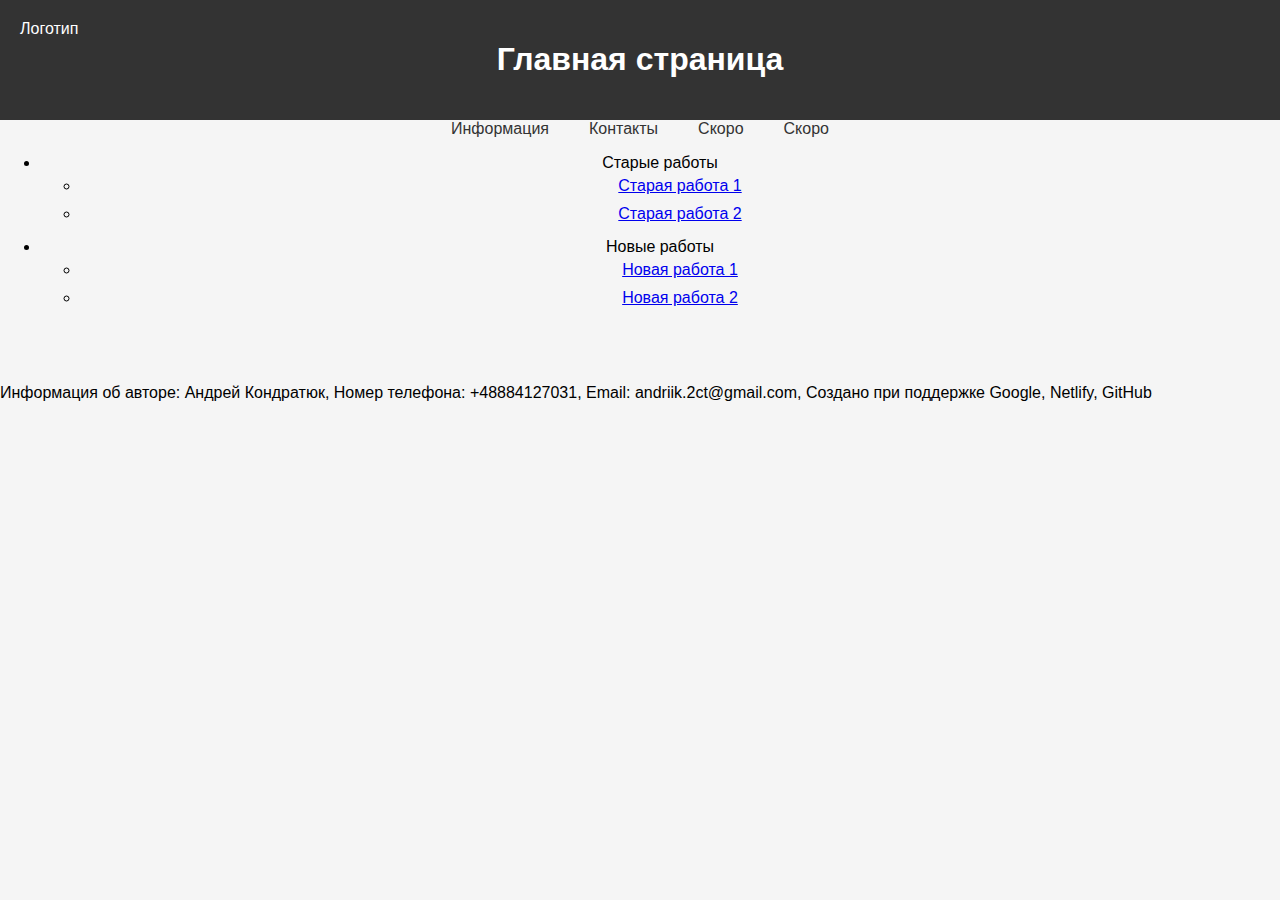
<file: index.html>
<!DOCTYPE html>
<html lang="en">
<head>
    <meta charset="UTF-8">
    <meta name="viewport" content="width=device-width, initial-scale=1.0">
    <title>Главная страница</title>
    <link rel="stylesheet" href="styles.css">
</head>
<body>
    <header>
        <div class="logo">Логотип</div>
        <h1>Главная страница</h1>
    </header>
    <nav id="menu">
    </nav>
    <section class="content" id="content">
    </section>
    <footer>
        <p>Информация об авторе: Андрей Кондратюк, Номер телефона: +48884127031, Email: andriik.2ct@gmail.com, Создано при поддержке Google, Netlify, GitHub</p>
    </footer>
    <script src="script.js"></script>
</body>
</html>
</file>
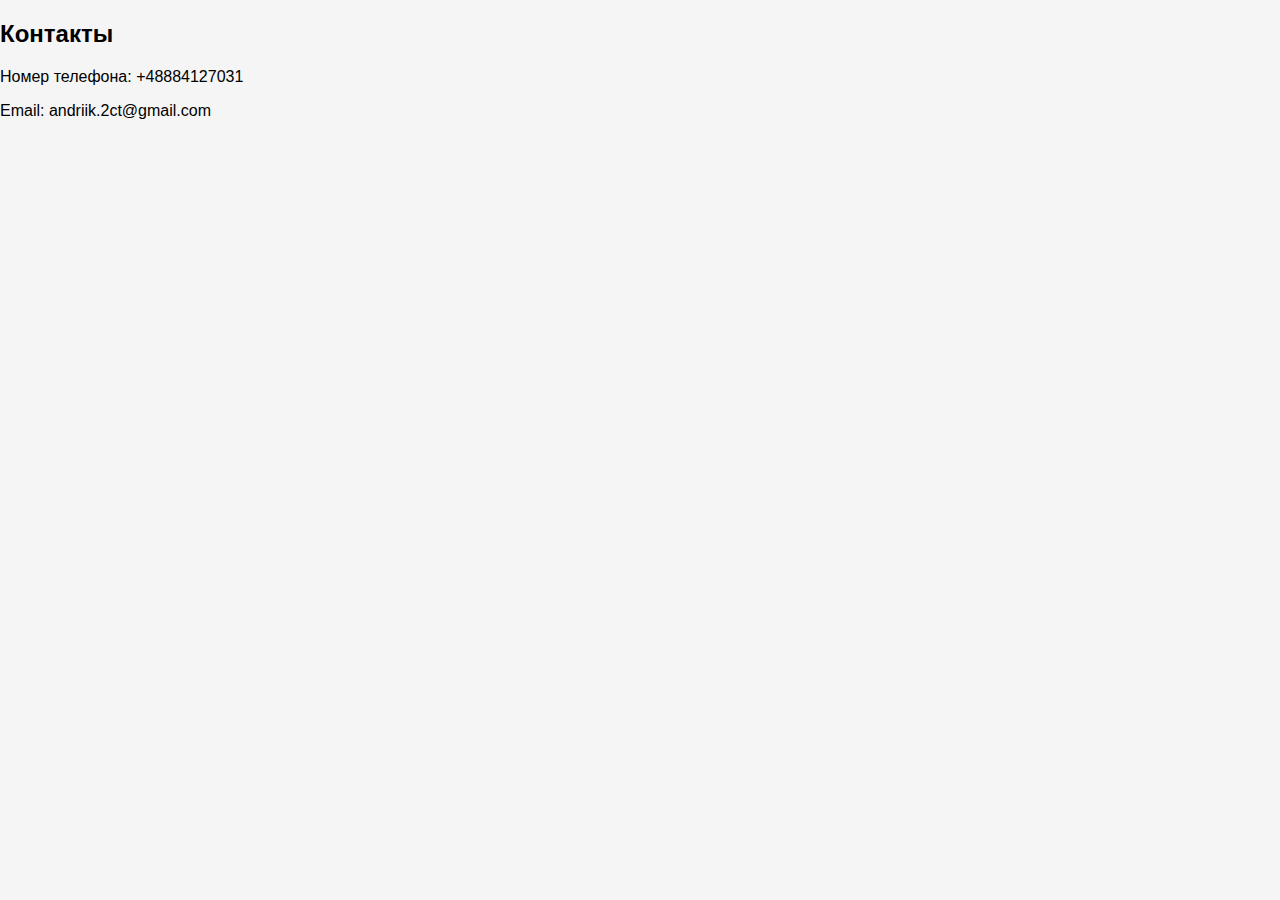
<file: contacts.html>
<!DOCTYPE html>
<html lang="en">
<head>
    <meta charset="UTF-8">
    <meta name="viewport" content="width=device-width, initial-scale=1.0">
    <title>Контакты</title>
    <link rel="stylesheet" href="styles.css">
</head>
<body>
    <h2>Контакты</h2>
    <p>Номер телефона: +48884127031</p>
    <p>Email: andriik.2ct@gmail.com</p>
</body>
</html>
</file>
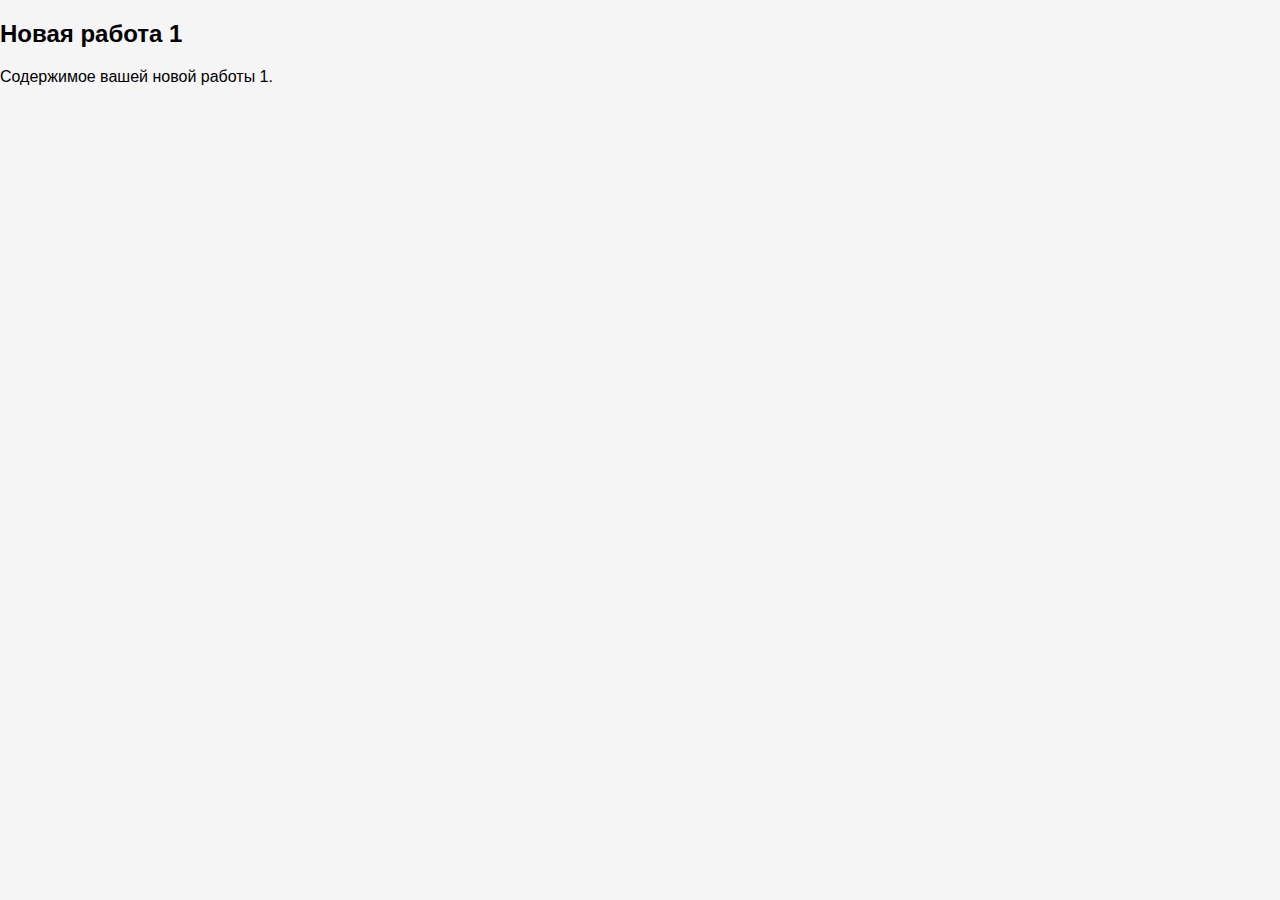
<file: new_work1.html>
<!DOCTYPE html>
<html lang="en">
<head>
    <meta charset="UTF-8">
    <meta name="viewport" content="width=device-width, initial-scale=1.0">
    <title>Новая работа 1</title>
    <link rel="stylesheet" href="styles.css">
</head>
<body>
    <h2>Новая работа 1</h2>
    <p>Содержимое вашей новой работы 1.</p>
</body>
</html>
</file>
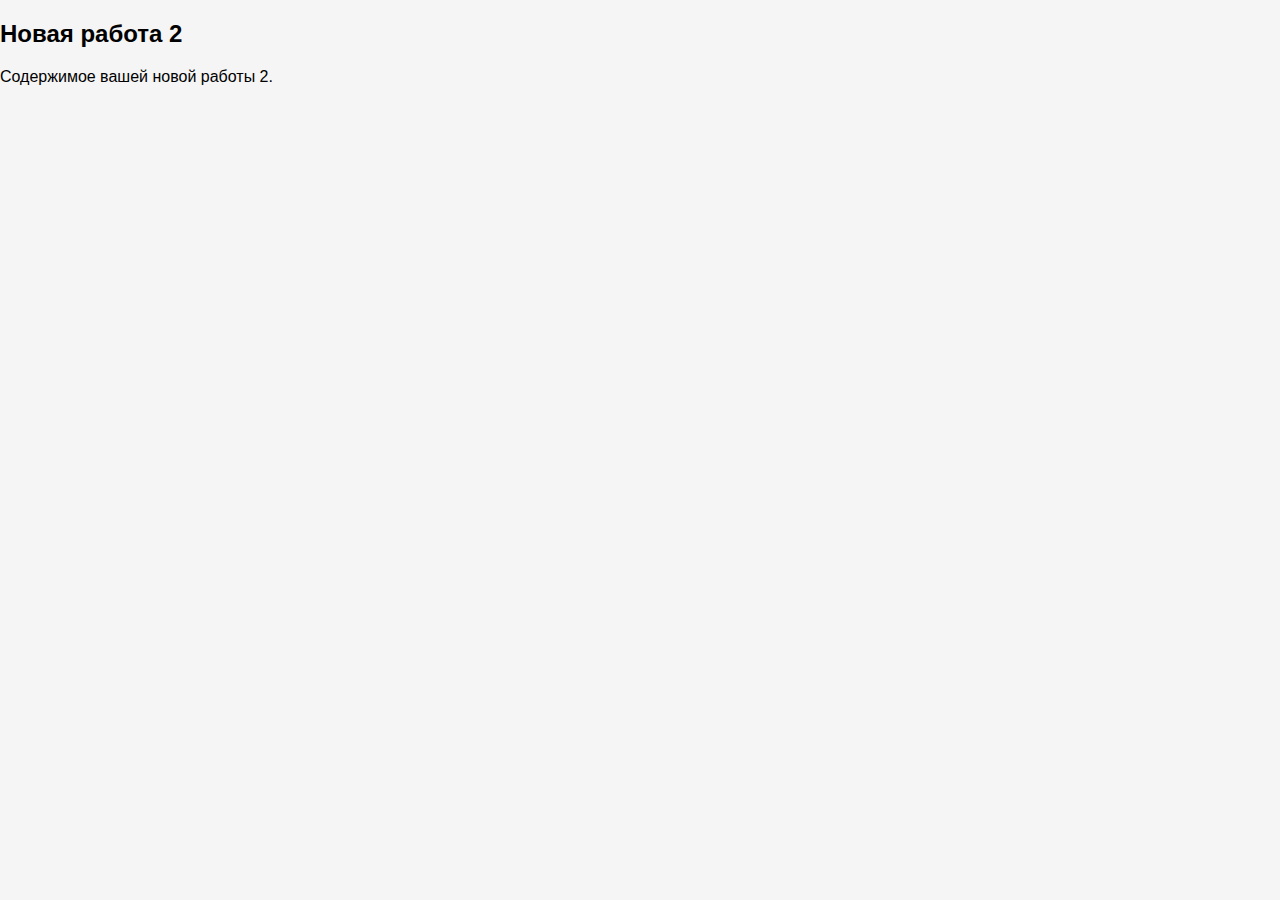
<file: new_work2.html>
<!DOCTYPE html>
<html lang="en">
<head>
    <meta charset="UTF-8">
    <meta name="viewport" content="width=device-width, initial-scale=1.0">
    <title>Новая работа 2</title>
    <link rel="stylesheet" href="styles.css">
</head>
<body>
    <h2>Новая работа 2</h2>
    <p>Содержимое вашей новой работы 2.</p>
</body>
</html>
</file>
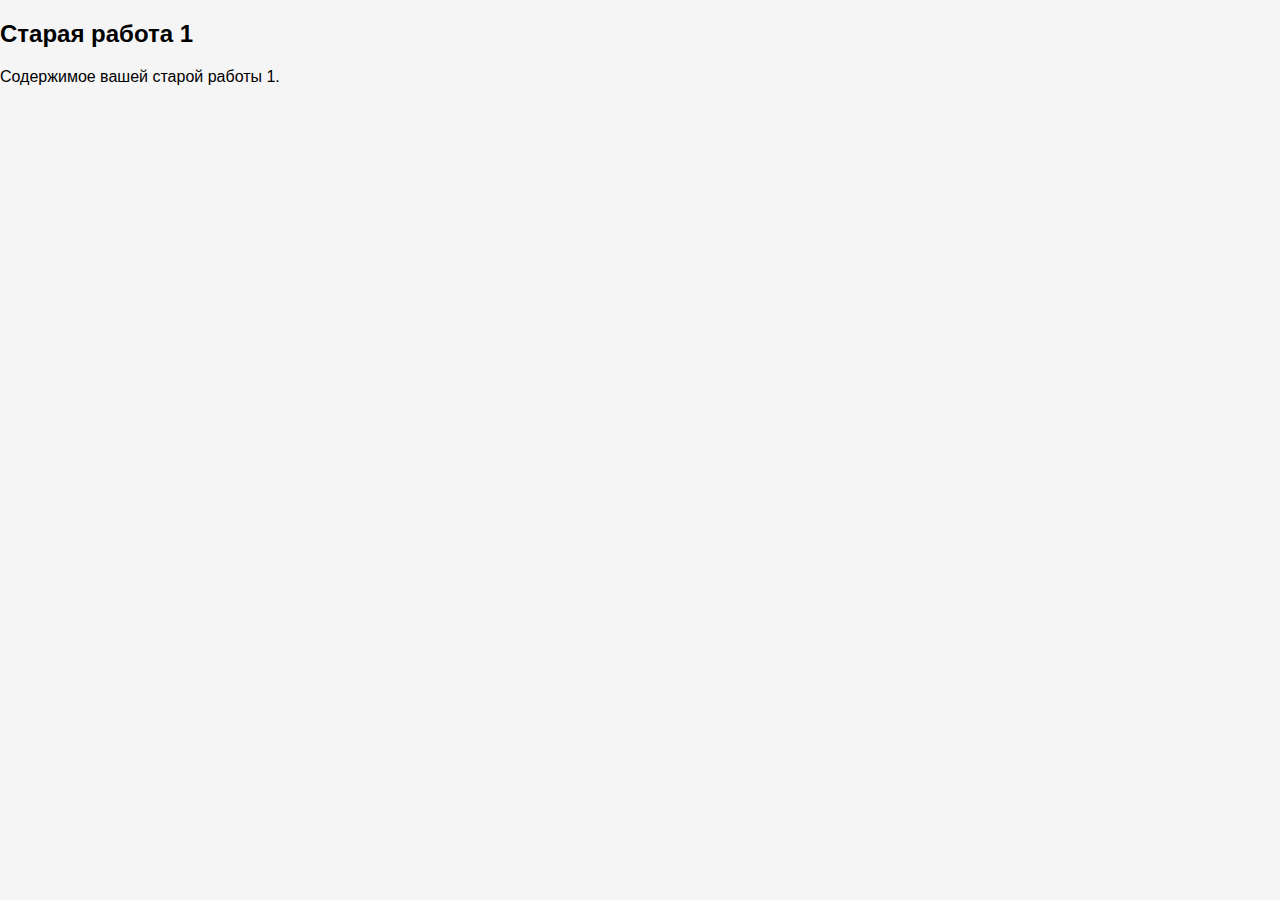
<file: old_work1.html>
<!DOCTYPE html>
<html lang="en">
<head>
    <meta charset="UTF-8">
    <meta name="viewport" content="width=device-width, initial-scale=1.0">
    <title>Старая работа 1</title>
    <link rel="stylesheet" href="styles.css">
</head>
<body>
    <h2>Старая работа 1</h2>
    <p>Содержимое вашей старой работы 1.</p>
</body>
</html>
</file>
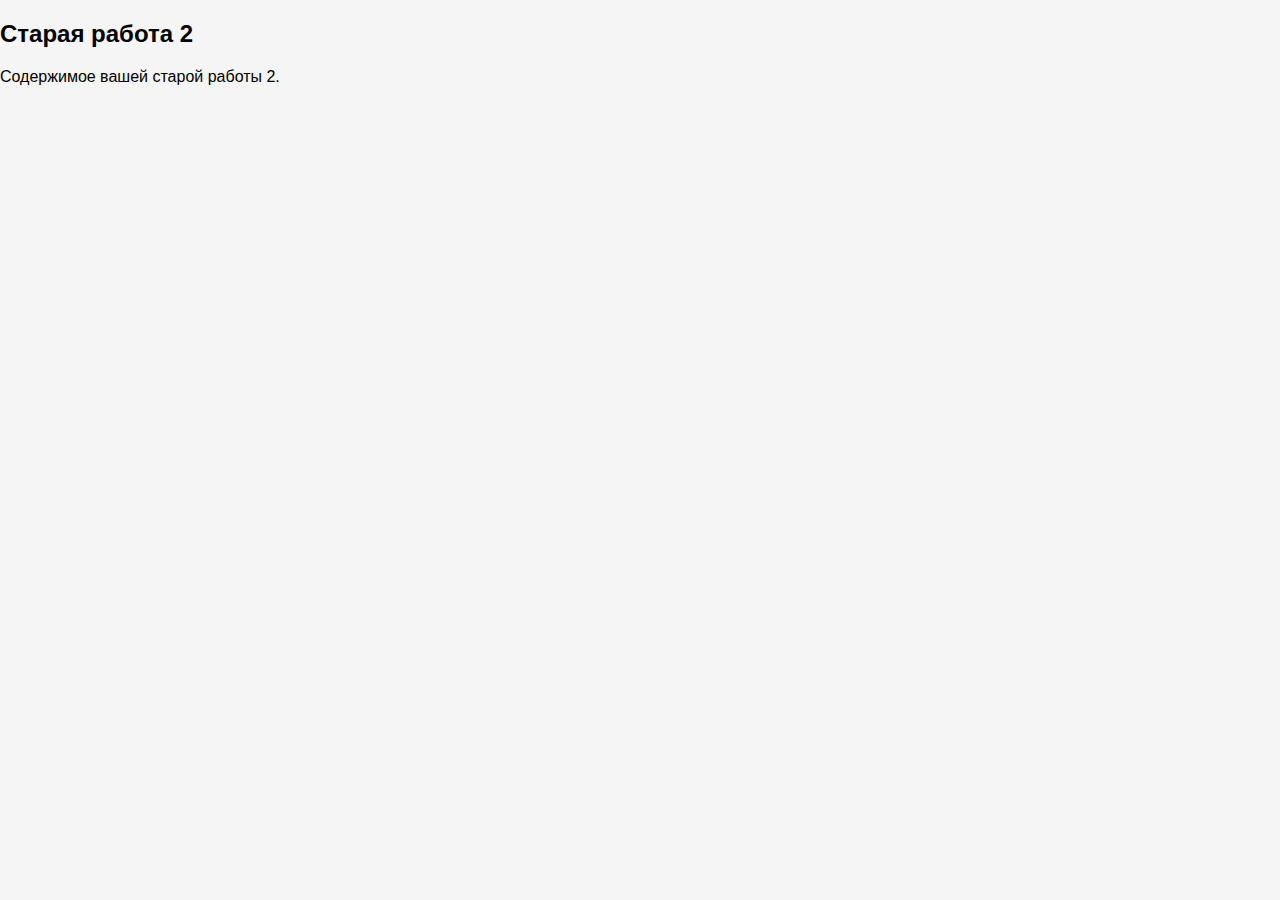
<file: old_work2.html>
<!DOCTYPE html>
<html lang="en">
<head>
    <meta charset="UTF-8">
    <meta name="viewport" content="width=device-width, initial-scale=1.0">
    <title>Старая работа 2</title>
    <link rel="stylesheet" href="styles.css">
</head>
<body>
    <h2>Старая работа 2</h2>
    <p>Содержимое вашей старой работы 2.</p>
</body>
</html>
</file>
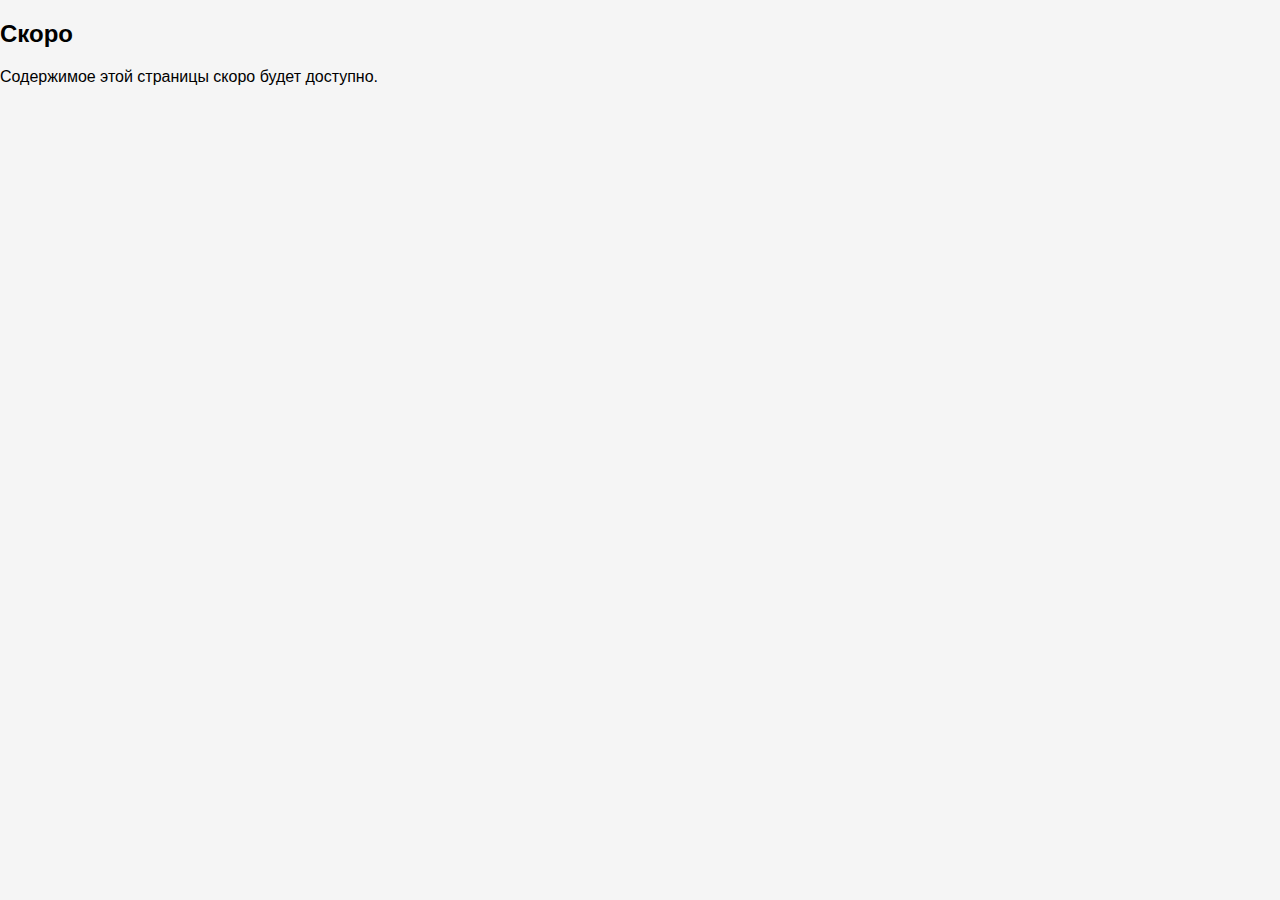
<file: soon.html>
<!DOCTYPE html>
<html lang="en">
<head>
    <meta charset="UTF-8">
    <meta name="viewport" content="width=device-width, initial-scale=1.0">
    <title>Скоро</title>
    <link rel="stylesheet" href="styles.css">
</head>
<body>
    <h2>Скоро</h2>
    <p>Содержимое этой страницы скоро будет доступно.</p>
</body>
</html>
</file>
<file: styles.css>
body {
    font-family: Arial, sans-serif;
    margin: 0;
    padding: 0;
    background-color: #f5f5f5;
}

header {
    background-color: #333;
    color: #fff;
    padding: 20px;
    text-align: center;
}

.logo {
    float: left;
}

nav {
    text-align: center;
}

.menu-item {
    color: #333;
    text-decoration: none;
    margin: 0 10px;
    padding: 10px;
    border-radius: 5px;
    transition: background-color 0.3s ease;
}

.menu-item:hover {
    background-color: #ddd;
}

.sub-menu-category {
    margin-top: 10px;
}

.sub-menu-item {
    display: block;
    padding: 5px;
    transition: background-color 0.3s ease;
}

.sub-menu-item:hover {
    background-color: #ddd;
}

.content {
    padding: 20px;
    animation: fade-in 0.5s ease;
}

@keyframes fade-in {
    from { opacity: 0; }
    to { opacity: 1; }
}
</file>
